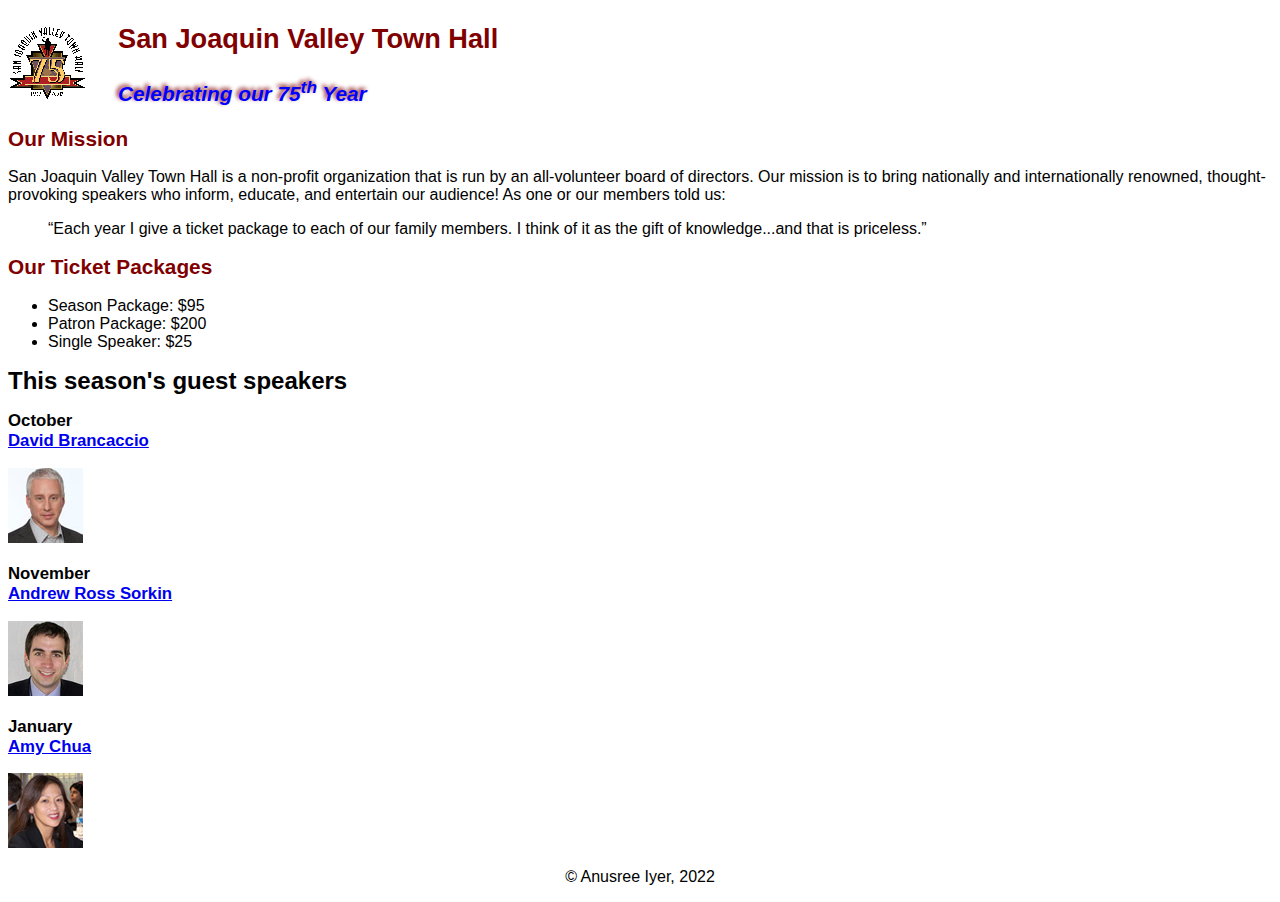
<file: index.html>
<!DOCTYPE html>
<html lang="en">

<head>
    <meta charset="utf-8">
    <title>San Joaquin Valley Town Hall</title>
    <link rel="shortcut icon" href="A08/images/favicon.ico">
    <link rel="stylesheet" href="A08/styles/c4_main.css">
</head>

<body>
<header>
    <img src="A08/images/town_hall_logo.gif" alt="Town Hall logo" height="80">
    <h2>San Joaquin Valley Town Hall</h2>
    <h3 class="shadow">Celebrating our <em>75<sup>th</sup></em> Year</h3>
</header>
<main>
    <h2>Our Mission</h2>
    <p>San Joaquin Valley Town Hall is a non-profit organization that is run by an
        all-volunteer board of directors. Our mission is to bring nationally and
        internationally renowned, thought-provoking speakers who inform, educate,
        and entertain our audience! As one or our members told us:</p>
    <blockquote>&ldquo;Each year I give a ticket package to each of our family members.
        I think of it as the gift of knowledge...and that is priceless.&rdquo;</blockquote>

    <h2>Our Ticket Packages</h2>
    <ul>
        <li>Season Package: $95</li>
        <li>Patron Package: $200</li>
        <li>Single Speaker: $25</li>
    </ul>

    <h1>This season's guest speakers</h1>
    <h3>October<br><a href="A08/speakers/brancaccio.html">David Brancaccio</a></h3>
    <img src="A08/images/brancaccio75.jpg" alt="David Brancaccio photo">
    <h3>November<br><a href="A08/speakers/sorkin.html">Andrew Ross Sorkin</a></h3>
    <img src="A08/images/sorkin75.jpg" alt="Andrew Ross Sorkin photo">
    <h3>January<br><a href="A08/speakers/chua.html">Amy Chua</a></h3>
    <img src="A08/images/chua75.jpg" alt="Amy Chua photo">
</main>
<footer>
    <p>&copy; Anusree Iyer, 2022 </p>
</footer>
</body>
</html>
</file>
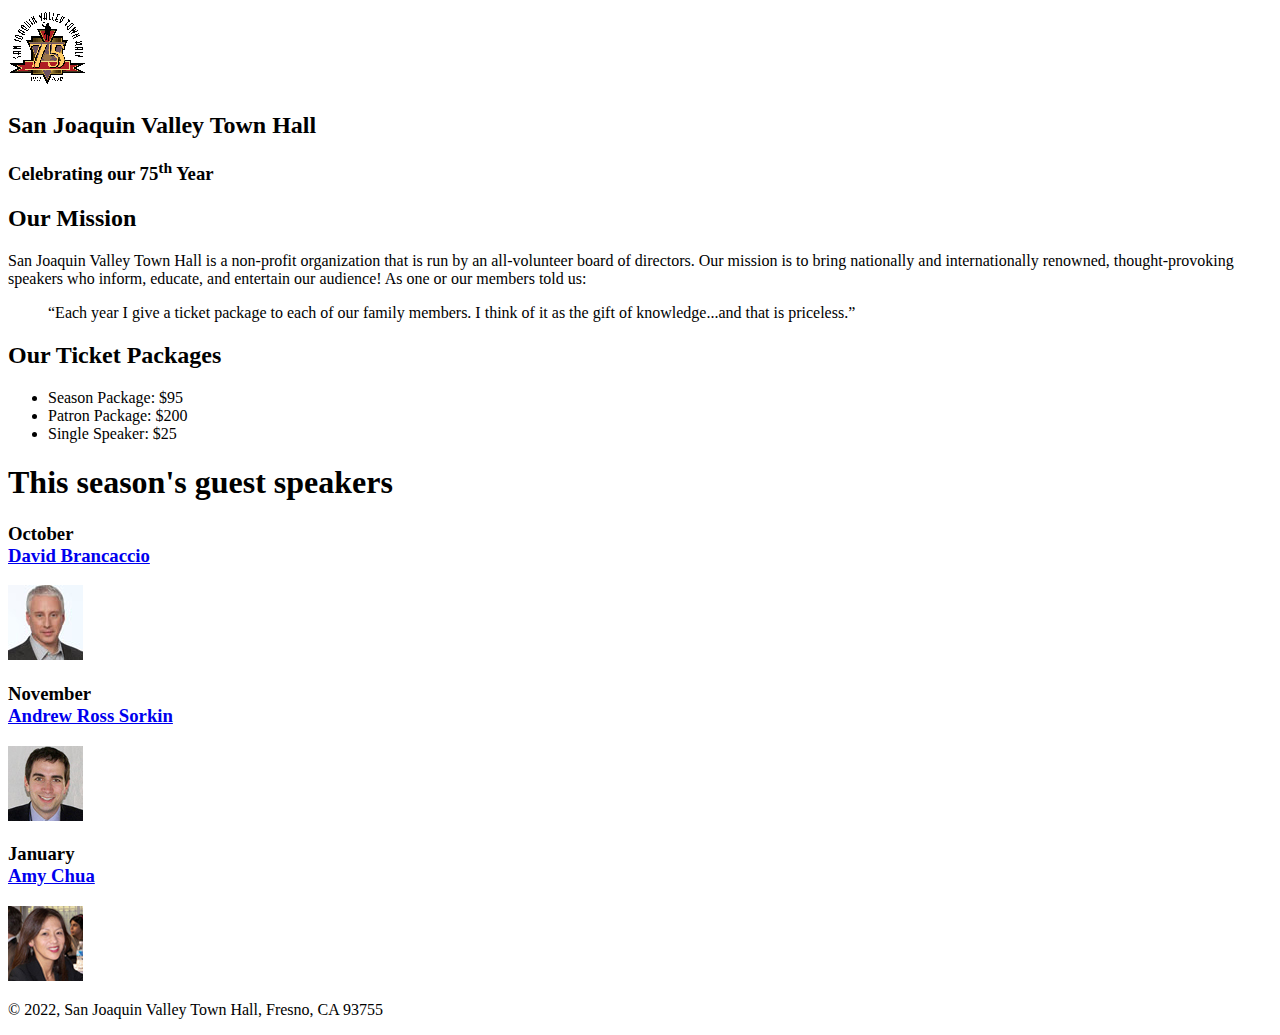
<file: A08/c4_index.html>
<!DOCTYPE html>
<html lang="en">

<head>
	<meta charset="utf-8">
	<title>San Joaquin Valley Town Hall</title>
	<link rel="shortcut icon" href="images/favicon.ico">
</head>

<body>
	<header>
		<img src="images/town_hall_logo.gif" alt="Town Hall logo" height="80">
		<h2>San Joaquin Valley Town Hall</h2>
		<h3>Celebrating our 75<sup>th</sup> Year</h3>
	</header>
	<main>
		<h2>Our Mission</h2>
		<p>San Joaquin Valley Town Hall is a non-profit organization that is run by an 
			all-volunteer board of directors. Our mission is to bring nationally and 
			internationally renowned, thought-provoking speakers who inform, educate, 
			and entertain our audience! As one or our members told us:</p>
		<blockquote>&ldquo;Each year I give a ticket package to each of our family members. 
			I think of it as the gift of knowledge...and that is priceless.&rdquo;</blockquote>

		<h2>Our Ticket Packages</h2>
		<ul>
			<li>Season Package: $95</li>
			<li>Patron Package: $200</li>
			<li>Single Speaker: $25</li>
		</ul>

		<h1>This season's guest speakers</h1>
		<h3>October<br><a href="speakers/brancaccio.html">David Brancaccio</a></h3>
		<img src="images/brancaccio75.jpg" alt="David Brancaccio photo">
		<h3>November<br><a href="speakers/sorkin.html">Andrew Ross Sorkin</a></h3>
		<img src="images/sorkin75.jpg" alt="Andrew Ross Sorkin photo">
		<h3>January<br><a href="speakers/chua.html">Amy Chua</a></h3>
		<img src="images/chua75.jpg" alt="Amy Chua photo">
	</main>
	<footer>
		<p>&copy; 2022, San Joaquin Valley Town Hall, Fresno, CA 93755</p>
	</footer>
</body>
</html>
</file>
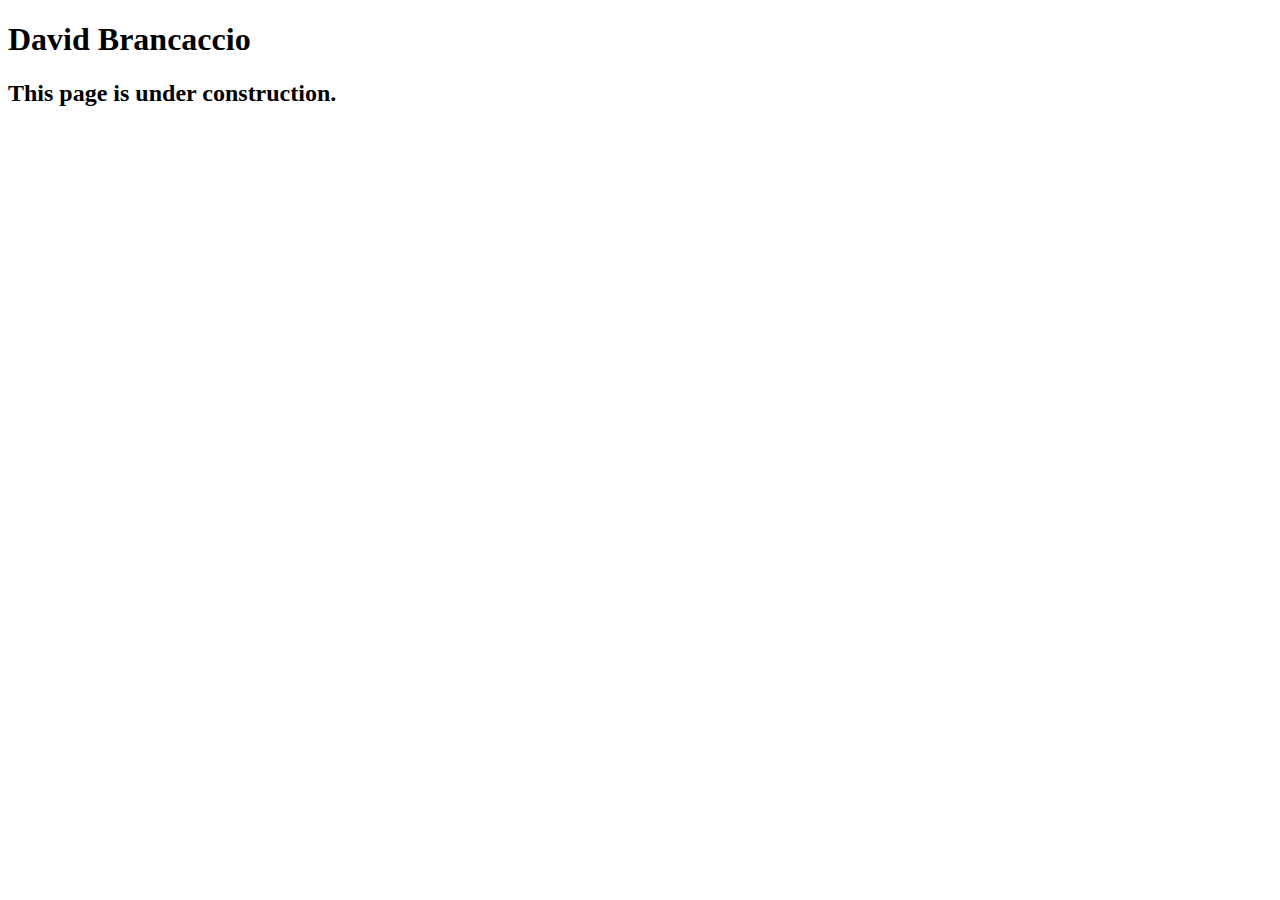
<file: A08/speakers/brancaccio.html>
<!DOCTYPE html>
<html lang="en">

<head>
	<meta charset="utf-8">
	<title>San Joaquin Valley Town Hall</title>
	<link rel="shortcut icon" href="/images/favicon.ico">
</head>

<body>
    <main>
	    <h1>David Brancaccio</h1>
	    <h2>This page is under construction.</h2>

    </main>
</body>

</html>
</file>
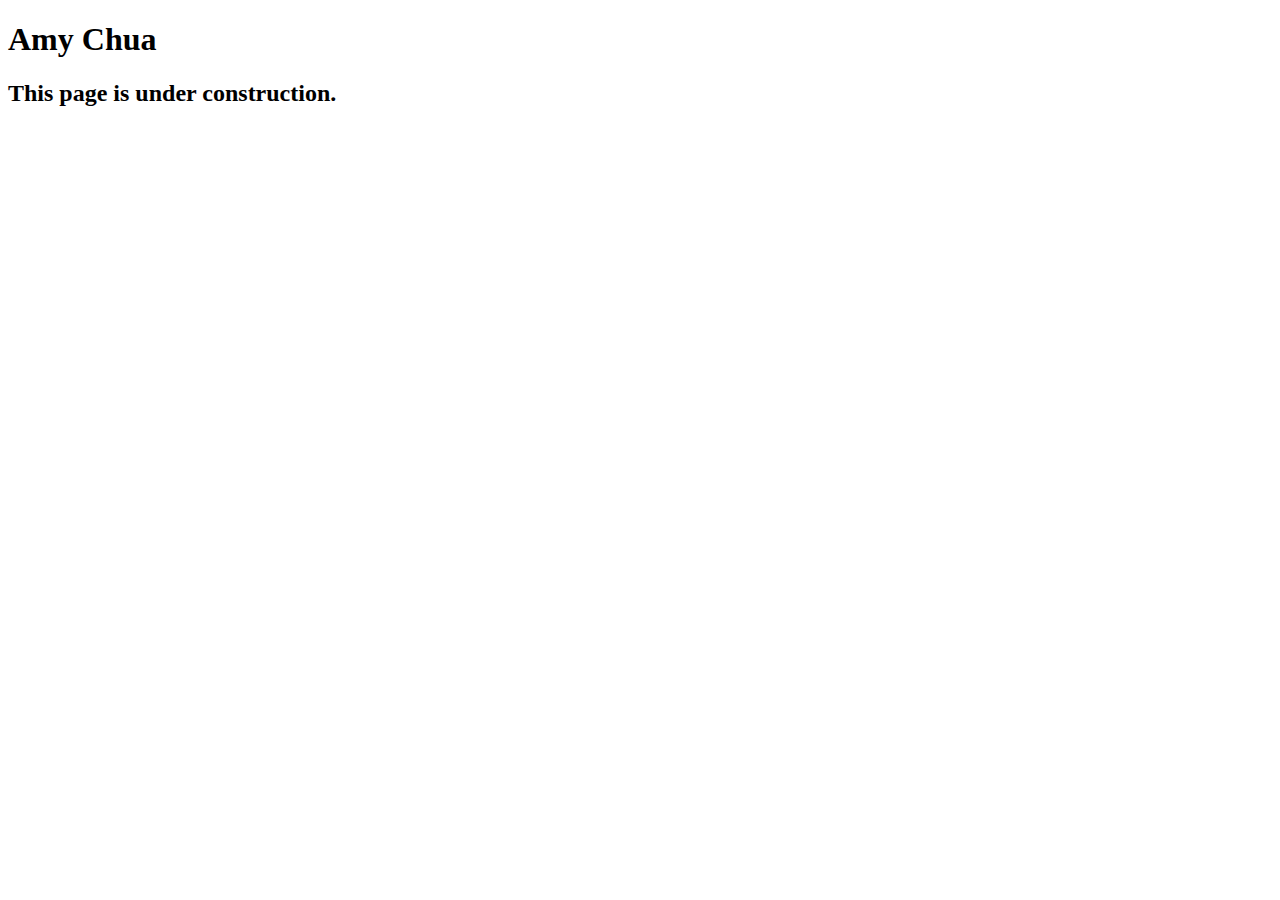
<file: A08/speakers/chua.html>
<!DOCTYPE html>
<html lang="en">

<head>
	<meta charset="utf-8">
	<title>San Joaquin Valley Town Hall</title>
	<link rel="shortcut icon" href="/images/favicon.ico">
</head>

<body>
	<main>
		<h1>Amy Chua</h1>
		<h2>This page is under construction.</h2>
	</main>
</body>

</html>
</file>
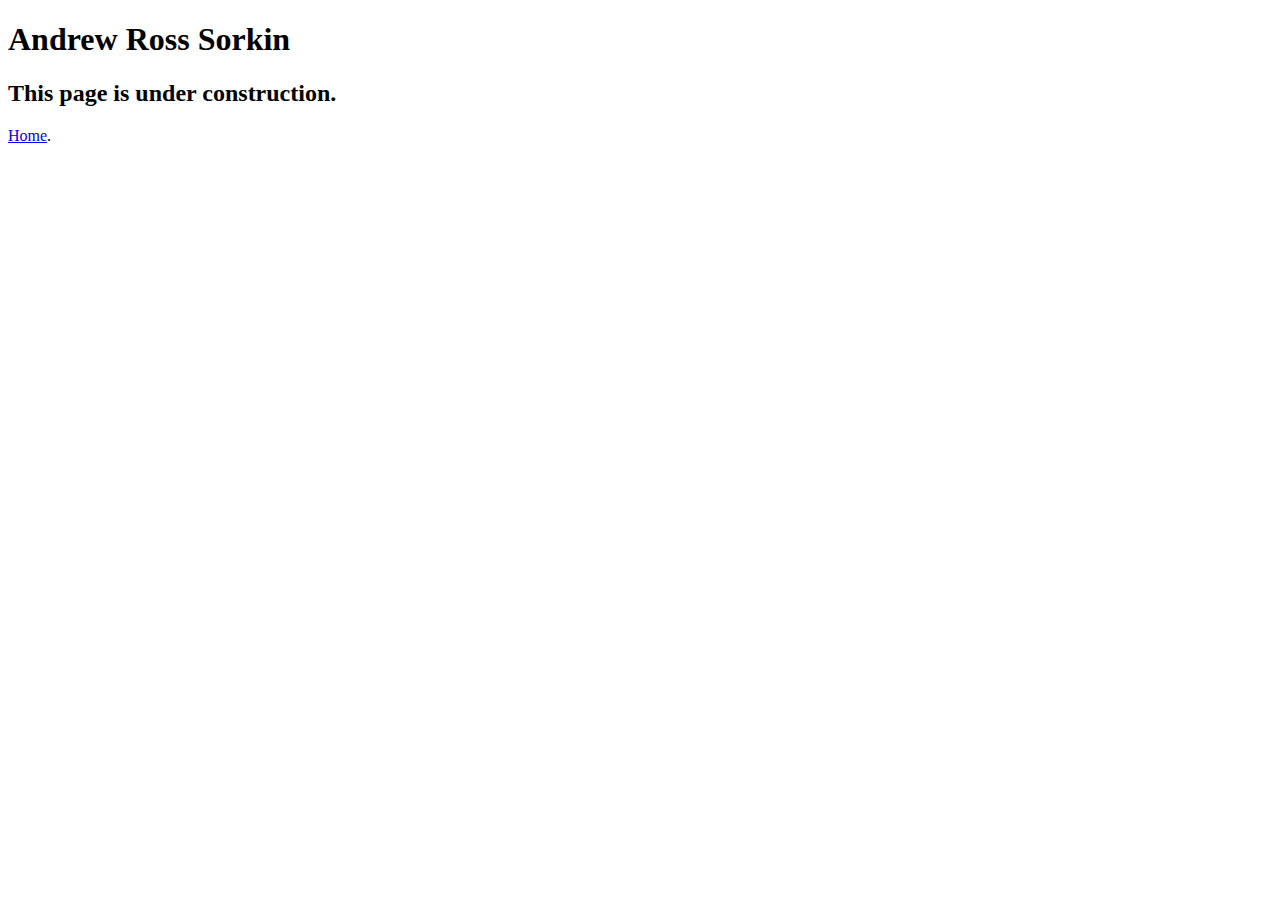
<file: A08/speakers/sorkin.html>
<!DOCTYPE html>
<html lang="en">

<head>
	<meta charset="utf-8">
	<title>San Joaquin Valley Town Hall</title>
	<link rel="shortcut icon" href="/images/favicon.ico">
</head>

<body>
	<main>
		<h1>Andrew Ross Sorkin</h1>
		<h2>This page is under construction.</h2>
			<p> <a href="/index.html">Home</a>.</p>
	</main>
</body>

</html>
</file>
<file: A08/styles/c4_main.css>
/* the styles for the elements */
body {
	font-family: Arial, Helvetica, sans-serif;
    font-size: 100%;
}

a:hover, a:focus{font-style:italic;}


/* the styles for the header */
header img {
	float: left;
}

header h2{
	font-size: 170%;
	color: #800000;
	text-indent: 30px;
}
header h3{
	font-size: 130%;
	font-style: italic;
	text-indent: 30px;

}

.shadow{
	color:blue;
	text-shadow:-2px -2px 4px #800000;
}


/* the styles for the main content */
main {
	clear: left;
}
main h1 {
	font-size: 150%;
}
main h2 {
	color: #800000;
	font-size: 130%;
}
main h3 {
	font-size: 105%;
}

/* the styles for the footer */
footer p{
	text-align: center;
}
/*root element selector*/
:root{
	--global-color-1:#800000;
}
</file>
